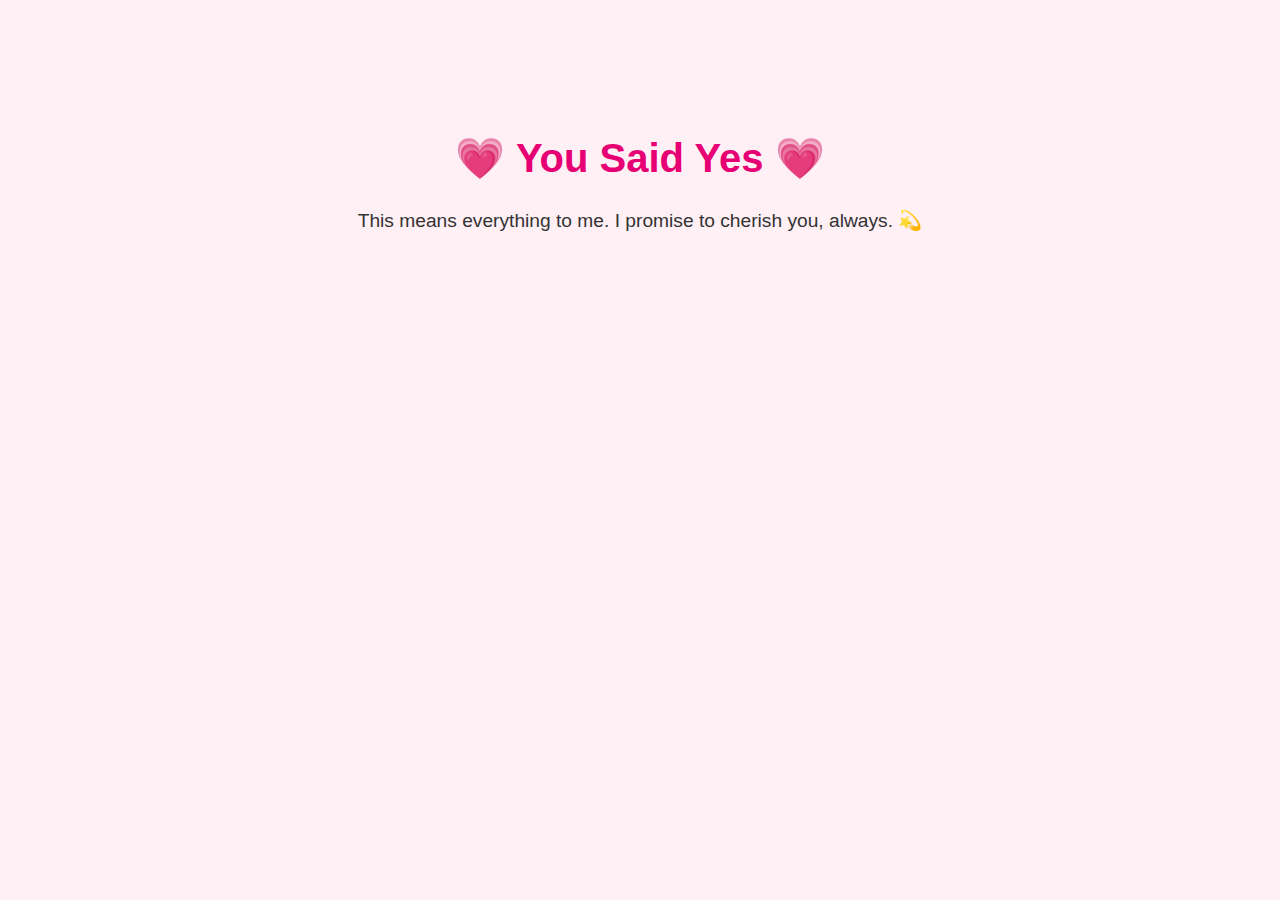
<file: yes.html>
<!DOCTYPE html>
<html lang="en">
<head>
    <meta charset="UTF-8">
    <title>You Said Yes 💖</title>
    <style>
        body {
            background: #fff0f6;
            font-family: 'Arial', sans-serif;
            text-align: center;
            padding: 100px 20px;
        }
        h1 {
            font-size: 2.5em;
            color: #e60073;
        }
        p {
            font-size: 1.2em;
            margin-top: 20px;
            color: #333;
        }
    </style>
</head>
<body>
    <h1>💗 You Said Yes 💗</h1>
    <p>This means everything to me. I promise to cherish you, always. 💫</p>
</body>
</html>
</file>
